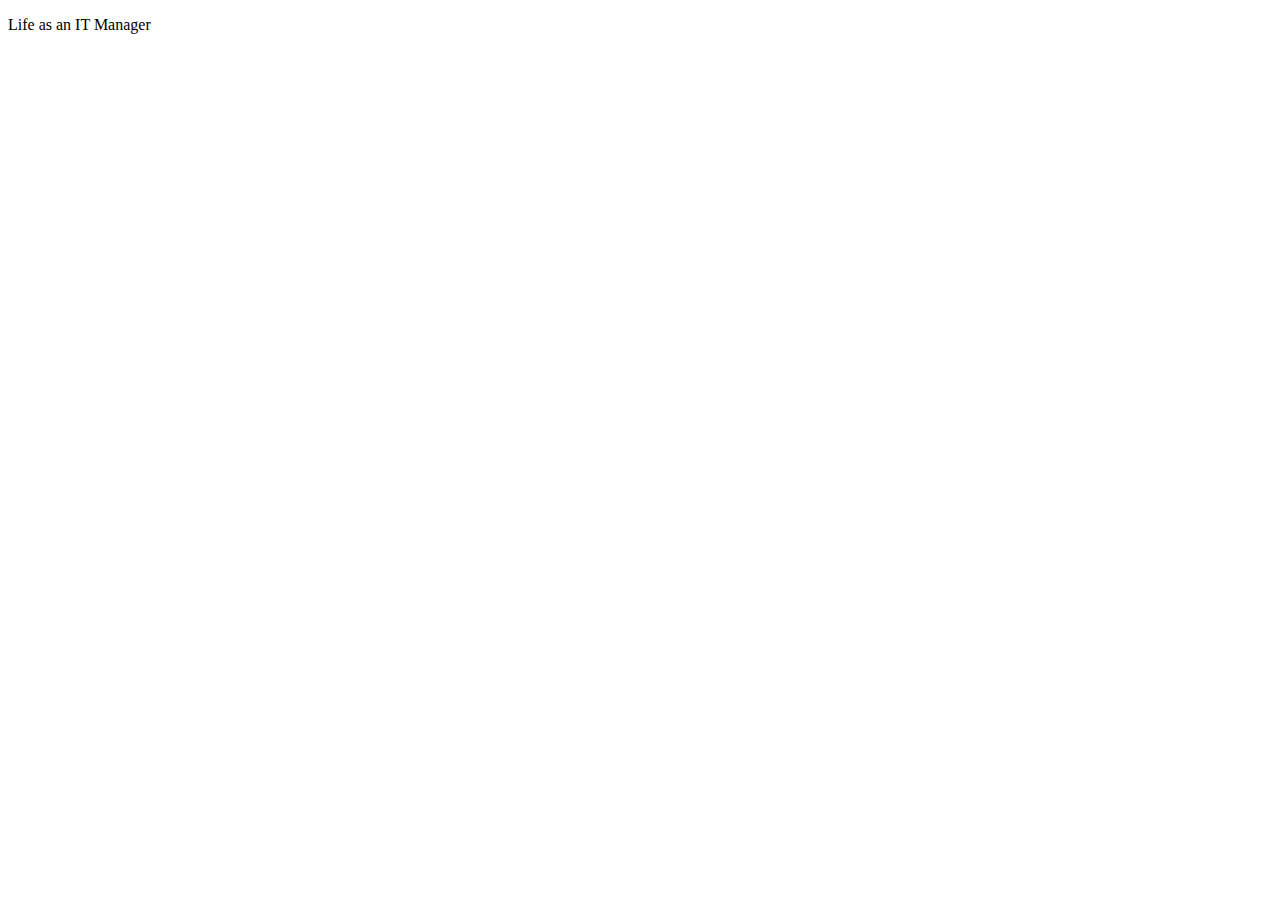
<file: Footer.html>
<!DOCTYPE html>
<html lang="en">
<head>
    <meta charset="UTF-8">
    <meta http-equiv="X-UA-Compatible" content="IE=edge">
    <meta name="viewport" content="width=device-width, initial-scale=1.0">
    <title>Document</title>
</head>
<body>
    <p>Life as an IT Manager</p>
</body>
</html>
</file>
